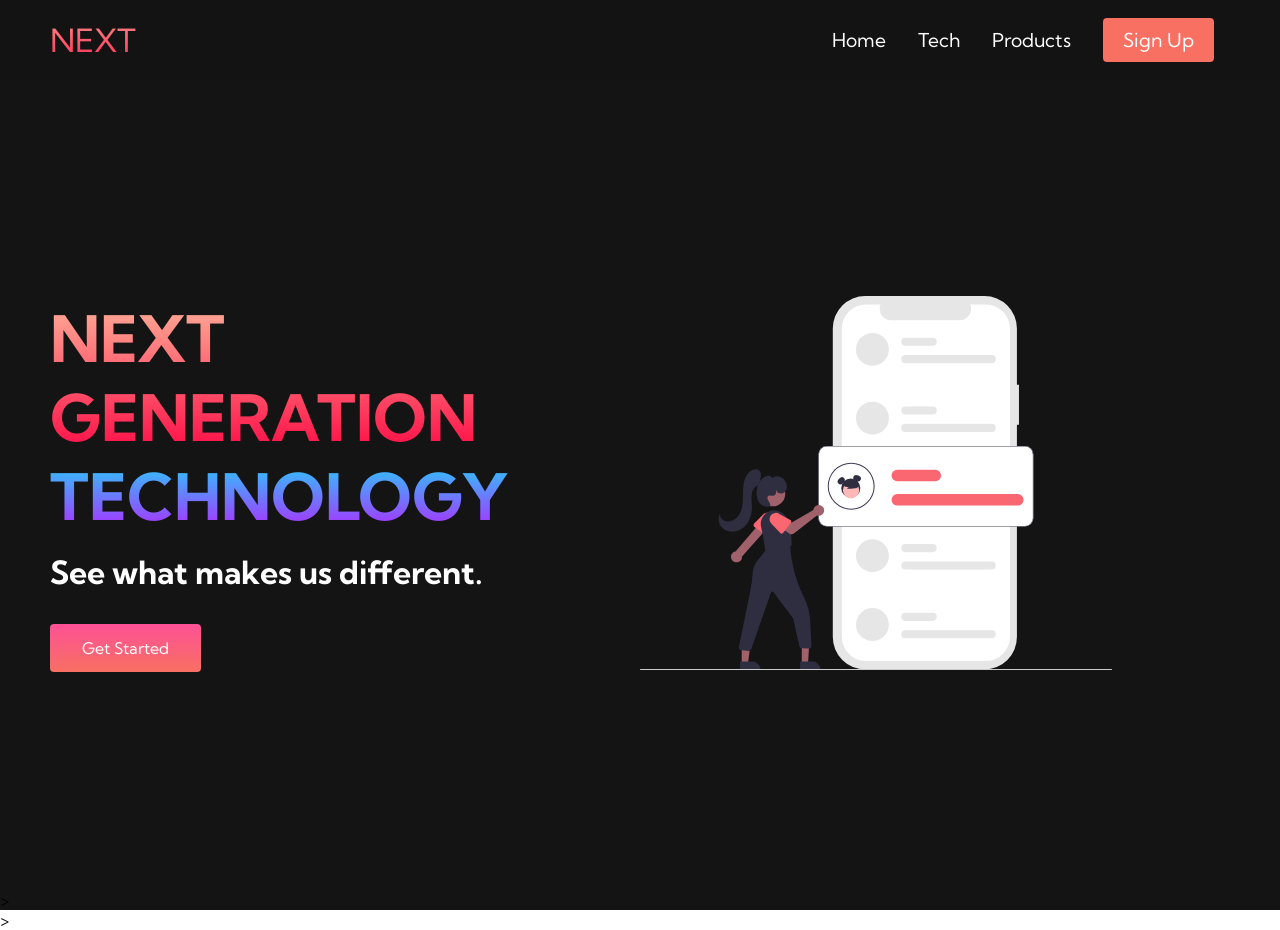
<file: CSS_webapp/index.html>
<!DOCTYPE html>
<html lang="en">
<head>
    <meta charset="UTF-8">
    <meta http-equiv="X-UA-Compatible" content="IE=edge">
    <meta name="viewport" content="width=device-width, initial-scale=1.0">
    <title>NEXT Website</title>
    <link rel="stylesheet" href="styles.css">
    <link href="https://fonts.googleapis.com/css2?family=Kumbh+Sans:wght@400;700&display=swap" rel="stylesheet">
</head>
<body>
    <nav class="navbar">
        <div class="navbar__container">
            <a href="/" id="navbar__logo">NEXT</a>
            <div class="navbar__toggle" id="mobile-menu">
                <span class="bar"></span>
                <span class="bar"></span>
                <span class="bar"></span>
            </div>
            <ul class="navbar__menu">
                <li class="navbar__item">
                    <a href="/" class="navbar__links">
                        Home
                    </a>
                </li>
                <li class="navbar__item">
                    <a href="/tech.html" class="navbar__links">
                        Tech
                    </a>
                </li>
                <li class="navbar__item">
                    <a href="/" class="navbar__links">
                        Products
                    </a>
                </li>
                <li class="navbar__btn">
                    <a href="/" class="button">
                        Sign Up
                    </a>
                </li>
            </ul>
        </div>
    </nav>

    <div class=" main">
        <div class = "main__container">
            <div class="main__content">
                <h1>NEXT GENERATION</h1>
                <h2>TECHNOLOGY</h2>
                <p>See what makes us different.</p>
                <button class="main__btn"><a href="/">Get Started</a></button>
            </div>
            <div class="main__imagine--container">
                <img src="images/pic1.svg" alt="pic" id="main__img">
            </div>
        </div>>

    </div>>

    <script src="apps.js"></script>
</body>
</html>
</file>
<file: CSS_webapp/styles.css>
*{
    box-sizing: border-box;
    margin: 0;
    padding: 0;
    font-family: 'Kumbh Sans', sans-serif;
}

.navbar{
    background: #131313;
    height: 80px;
    display: flex;
    justify-content: center;
    align-items: center;
    font-size: 1.2rem;
    position: sticky;
    top: 0;
    z-index: 999;
}

.navbar__container{
    display: flex;
    justify-content: space-between;
    height: 80px;
    z-index: 1;
    width: 100%;
    max-width: 1300px;
    margin: 0 auto;
    padding: 0 50px;
}

#navbar__logo{
    background-color: #ff8177;
    background-image: linear-gradient(to top, #ff0844 0%, #ffb199 100%);
    background-size: 100%;
    -webkit-background-clip: text;
    -moz-background-clip: text;
    -webkit-text-fill-color: transparent;
    -moz-text-fill-color: transparent;
    display: flex;
    align-items: center;
    cursor: pointer;
    text-decoration: none;
    font-size: 2rem;
}

.fa-gem{
    margin-right:0.5rem;
}

.navbar__menu{
    display: flex;
    align-items: center;
    list-style: none;
    text-align: center;
}

.navbar__item{
    height: 80px;
}

.navbar__links{
    color: #fff;
    display: flex;
    align-items: center;
    justify-content: center;
    text-decoration: none;
    padding: 0 1rem;
    height: 100%;
}

.navbar__btn{
    display: flex;
    justify-content: center;
    align-items: center;
    padding: 0 1rem;
    width: 100%;
}

.button{
    display: flex;
    justify-content: center;
    align-items: center;
    text-decoration: none;
    padding: 10px 20px;
    height: 100%;
    width: 100%;
    border: none;
    outline: none;
    border-radius: 4px;
    background: #f77062;
    color: #fff;
}

.button:hover{
    background: #4837ff;
    transition: all 0.3s ease;
}

.navbar__links:hover{
    color: #f77062;
    transition: all 0.3s ease;
}

@media screen and (max-width: 960px){
    .navbar__container{
        display: flex;
        justify-content: space-between;
        height: 80px;
        z-index: 1;
        width: 100%;
        max-width: 1300px;
        padding: 0;
    }

    .navbar__menu{
        display: grid;
        grid-template-columns: auto;
        margin: 0;
        width: 100%;
        position: absolute;
        top: -1000px;
        opacity: 0; 
        transition: all 0.5s ease;
        height: 50vh;
        z-index: -1;
        background: #131313;
    }

    .navbar__menu.active{
        background: #131313;
        top: 100%;
        opacity: 1;
        transition: all 0.5s ease;
        z-index: 99;
        height: 50vh;
        font-size: 1.6rem;
    }

    #navbar__logo{
        padding-left: 25px;
    }

    .navbar__toggle .bar{
        width: 25px;
        height: 3px;
        margin: 5px auto;
        transition: all 0.3s ease-in-out;
        background: #fff;
    }

    .navbar__item{
        width: 100%;
    }

    .navbar__links{
        text-align: center;
        padding: 2rem;
        width: 100%;
        display: table;
    }

    #mobile-menu{
        position: absolute;
        top: 20%;
        right: 5%;
        transition: translate(5%, 20%);
    }

    .navbar__btn{
        padding-bottom: 2rem;
    }

    .button{
        display: flex;
        justify-content: center;
        align-items: center;
        width: 80%;
        height: 80px;
        margin: 0;
    }

    .navbar__toggle .bar{
        display: block;
        cursor: pointer;
    }

    #mobile-menu.is-active .bar:nth-child(2){
        opacity: 0;
    }

    #mobile-menu.is-active .bar:nth-child(1){
        transform: translateY(8px) rotate(45deg);
    }

    #mobile-menu.is-active .bar:nth-child(3){
        transform: translateY(-8px) rotate(-45deg);
    }

}

/* Hero section CSS */

.main{
    background-color: #141414;
}

.main__container{
    display: grid;
    grid-template-columns: 1fr 1fr;
    align-items: center;
    justify-self: center;
    margin: 0 auto;
    height: 90vh;
    background-color: #141414;
    z-index: 1;
    width: 100%;
    max-width: 1300px;
    padding: 0 50px;
}

.main__content h1{
    font-size: 4rem;
    background-color: #ff8177;
    background-image: linear-gradient(to top, #ff0844 0%, #ffb199 100%);
    background-size: 100%;
    -webkit-background-clip: text;
    -moz-background-clip: text;
    -webkit-text-fill-color: transparent;
    -moz-text-fill-color: transparent;
}

.main__content h2{
    font-size: 4rem;
    background-color: #ff8177;
    background-image: linear-gradient(to top, #b721ff 0%, #21d4fd 100%);
    background-size: 100%;
    -webkit-background-clip: text;
    -moz-background-clip: text;
    -webkit-text-fill-color: transparent;
    -moz-text-fill-color: transparent;
}

.main__content p{
    margin-top: 1rem;
    font-size: 2rem;
    font-weight: 700;
    color: #fff;
}

.main__btn{
    font-size: 1rem;
    background-image: linear-gradient(to top, #f77062 0%, #fe5196 100%);
    padding: 14px 32px;
    border: none;
    border-radius: 4px;
    color: #fff;
    margin-top: 2rem;
    cursor: pointer;
    position: relative;
    transition: all 0.35s;
    outline: none;
}

.main__btn a{
    position: relative;
    z-index: 2;
    color: #fff;
    text-decoration: none;
}

.main__btn:after{
    position: absolute;
    content: '';
    top: 0;
    left: 0;
    width: 0;
    height: 100%;
    background: #4837ff;
    transition: all 0.35s;
    border-radius: 4px;
}

.main__btn:hover{
    color: #fff;
}

.main__btn:hover:after{
    width: 100%;
}

.main__img--container{
    text-align: center;
}

#main__img{
    height: 80%;
    width: 80%;
}

/* mobile responsive*/

@media screen and (max-width: 768px){
    .main__container{
        display: grid;
        grid-template-columns: auto;
        align-items: center;
        justify-self: center;
        width: 100%;
        margin: 0 auto;
        height: 90vh;
    }

    .main__content{
        text-align: center;
        margin-button: 4rem;
    }

    .main__content h1{
        font-size: 2.5rem;
        margin-top: 2rem;
    }

    .main__content h2{
        font-size: 3rem;
    }

    .main__content p{
        margin-top: 1rem;
        font-size: 1.5rem;
    }
}
</file>
